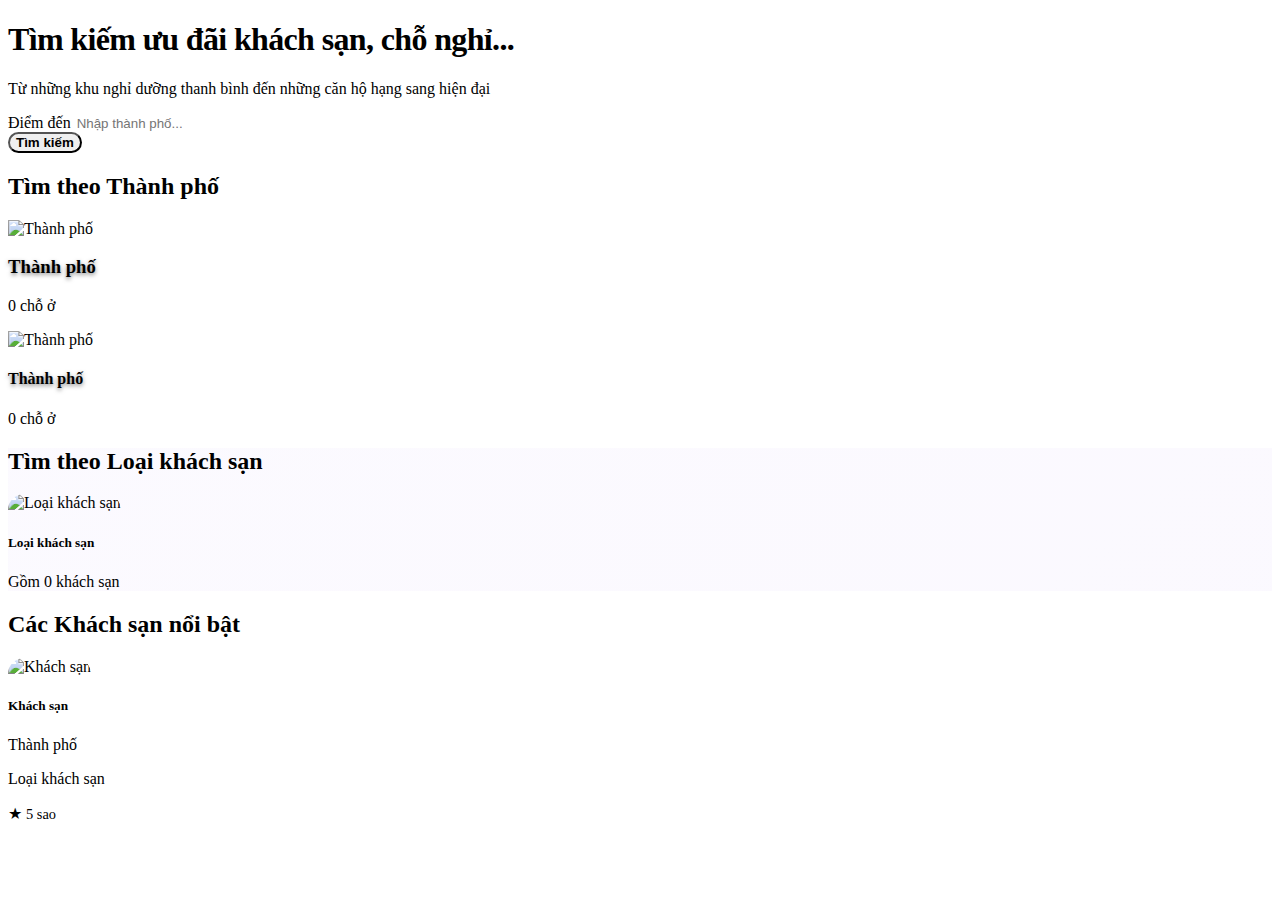
<file: src/main/resources/templates/index.html>
<!DOCTYPE html>
<html lang="vi" xmlns:th="http://www.thymeleaf.org" th:replace="~{layout/main :: layout(~{::title}, ~{::main})}">
<head>
    <title>Trang chủ - Quản Lý Khách Sạn</title>
</head>
<body>
    <main>
        <!-- Hero Section -->
        <section class="hero-section">
            <div class="container text-center">
                <h1 class="display-4 fw-bold mb-4" style="font-weight: 800; letter-spacing: -0.02em;">Tìm kiếm ưu đãi khách sạn, chỗ nghỉ...</h1>
                <p class="lead mb-4">Từ những khu nghỉ dưỡng thanh bình đến những căn hộ hạng sang hiện đại</p>
                
                <div class="search-box">
                    <form th:action="@{/tim-kiem}" method="post" class="row g-3 align-items-end">
                        <div class="col-md-8">
                            <label for="tenThanhPho" class="form-label fw-bold" style="color: var(--text-primary);">Điểm đến</label>
                            <input type="text" class="form-control form-control-lg" id="tenThanhPho" 
                                   name="tenThanhPho" placeholder="Nhập thành phố..." required
                                   style="border-radius: 12px; border: 2px solid var(--border-color); font-weight: 500;">
                        </div>
                        <div class="col-md-4">
                            <button type="submit" class="btn btn-primary btn-lg w-100" style="border-radius: 12px; font-weight: 600;">
                                <i class="fas fa-search me-2"></i>Tìm kiếm
                            </button>
                        </div>
                    </form>
                </div>
            </div>
        </section>
        
        <!-- Thành phố nổi bật -->
        <section class="py-5">
            <div class="container">
                <h2 class="text-center mb-5 gradient-text">Tìm theo Thành phố</h2>
                <div class="row">
                    <div class="col-md-6 mb-4" th:each="thanhPho, iterStat : ${danhSachThanhPho}" th:if="${iterStat.index < 2}">
                        <a th:href="@{/khach-san/thanh-pho/{id}(id=${thanhPho.id})}" class="text-decoration-none">
                            <div class="card card-hover border-0 overflow-hidden" style="border-radius: 16px;">
                                <div class="position-relative">
                                    <img th:src="@{${thanhPho.urlHinhAnh}}" class="card-img" alt="Thành phố" 
                                         style="height: 300px; object-fit: cover; transition: transform 0.3s ease;">
                                    <div class="position-absolute top-0 start-0 p-4 text-white">
                                        <h3 class="fw-bold" th:text="${thanhPho.ten}" style="text-shadow: 0 2px 4px rgba(0,0,0,0.5);">Thành phố</h3>
                                        <p class="mb-0">
                                            <span th:text="${thanhPho.soKhachSan * 135}">0</span> chỗ ở
                                        </p>
                                    </div>
                                </div>
                            </div>
                        </a>
                    </div>
                </div>
                
                <div class="row">
                    <div class="col-md-4 mb-4" th:each="thanhPho, iterStat : ${danhSachThanhPho}" th:if="${iterStat.index >= 2 and iterStat.index < 5}">
                        <a th:href="@{/khach-san/thanh-pho/{id}(id=${thanhPho.id})}" class="text-decoration-none">
                            <div class="card card-hover border-0 overflow-hidden" style="border-radius: 16px;">
                                <div class="position-relative">
                                    <img th:src="@{${thanhPho.urlHinhAnh}}" class="card-img" alt="Thành phố" 
                                         style="height: 250px; object-fit: cover; transition: transform 0.3s ease;">
                                    <div class="position-absolute top-0 start-0 p-3 text-white">
                                        <h4 class="fw-bold" th:text="${thanhPho.ten}" style="text-shadow: 0 2px 4px rgba(0,0,0,0.5);">Thành phố</h4>
                                        <p class="mb-0 small">
                                            <span th:text="${thanhPho.soKhachSan * 135}">0</span> chỗ ở
                                        </p>
                                    </div>
                                </div>
                            </div>
                        </a>
                    </div>
                </div>
            </div>
        </section>
        
        <!-- Loại khách sạn -->
        <section class="py-5" style="background: linear-gradient(135deg, rgba(139, 92, 246, 0.03), rgba(124, 58, 237, 0.03));">
            <div class="container">
                <h2 class="text-center mb-5 gradient-text">Tìm theo Loại khách sạn</h2>
                <div class="row">
                    <div class="col-md-3 mb-4" th:each="loaiKhachSan : ${danhSachLoaiKhachSan}">
                        <a th:href="@{/khach-san/loai/{id}(id=${loaiKhachSan.id})}" class="text-decoration-none">
                            <div class="card card-hover h-100 border-0" style="border-radius: 16px;">
                                <img th:src="@{${loaiKhachSan.urlHinhAnh}}" class="card-img-top" alt="Loại khách sạn" 
                                     style="height: 200px; object-fit: cover; border-radius: 16px 16px 0 0;">
                                <div class="card-body text-center">
                                    <h5 class="card-title text-primary fw-bold" th:text="${loaiKhachSan.ten}">Loại khách sạn</h5>
                                    <p class="card-text text-muted fw-medium">
                                        Gồm <span th:text="${loaiKhachSan.soKhachSan * 135}">0</span> khách sạn
                                    </p>
                                </div>
                            </div>
                        </a>
                    </div>
                </div>
            </div>
        </section>
        
        <!-- Khách sạn nổi bật -->
        <section class="py-5">
            <div class="container">
                <h2 class="text-center mb-5 gradient-text">Các Khách sạn nổi bật</h2>
                <div class="row">
                    <div class="col-md-3 mb-4" th:each="khachSan : ${danhSachKhachSan}">
                        <a th:href="@{/khach-san/{id}(id=${khachSan.id})}" class="text-decoration-none">
                            <div class="card card-hover h-100 border-0" style="border-radius: 16px;">
                                <img th:src="@{'/images/KhachSan/' + ${khachSan.id} + '.jpg'}" class="card-img-top" alt="Khách sạn" 
                                     style="height: 200px; object-fit: cover; border-radius: 16px 16px 0 0;">
                                <div class="card-body">
                                    <h5 class="card-title text-primary fw-bold" th:text="${khachSan.ten}">Khách sạn</h5>
                                    <p class="card-text text-muted mb-2 fw-medium" th:text="${khachSan.tenThanhPho}">Thành phố</p>
                                    <p class="card-text text-muted mb-2 fw-medium" th:text="${khachSan.tenLoaiKhachSan}">Loại khách sạn</p>
                                    <div class="d-flex align-items-center">
                                        <span class="rating-stars me-2">
                                            <span th:each="i : ${#numbers.sequence(1, khachSan.danhGia)}">★</span>
                                        </span>
                                        <span class="fw-bold text-primary" th:text="${khachSan.danhGia} + ' sao'" style="font-size: 0.9rem;">5 sao</span>
                                    </div>
                                </div>
                            </div>
                        </a>
                    </div>
                </div>
            </div>
        </section>
    </main>
</body>
</html>
</file>
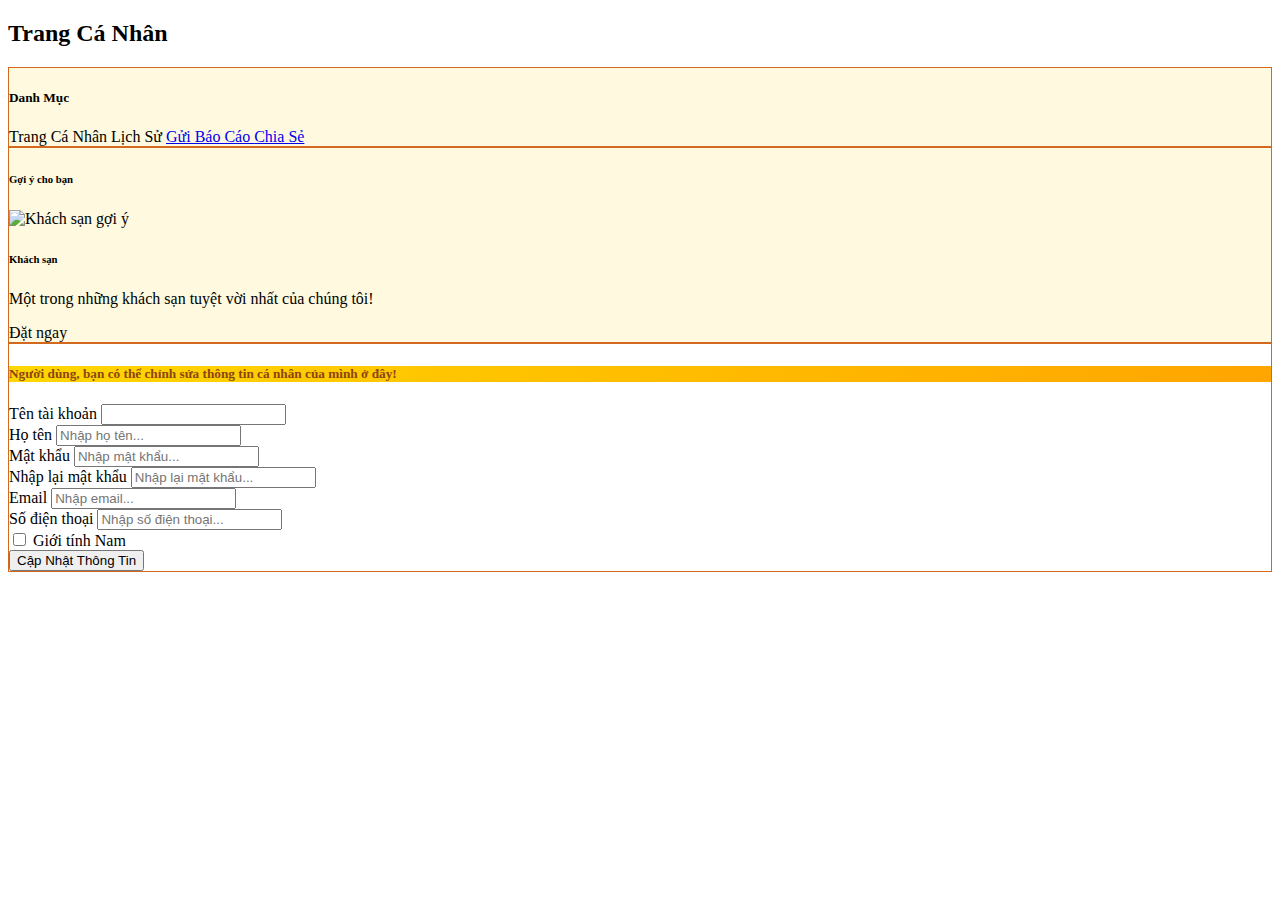
<file: src/main/resources/templates/ca-nhan.html>
<!DOCTYPE html>
<html lang="vi" xmlns:th="http://www.thymeleaf.org" th:replace="~{layout/main :: layout(~{::title}, ~{::main})}">
<head>
    <title>Trang cá nhân - Quản Lý Khách Sạn</title>
</head>
<body>
    <main>
        <div class="container py-4">
            <h2 class="text-center mb-4">Trang Cá Nhân</h2>
            
            <div class="row">
                <!-- Sidebar -->
                <div class="col-md-3">
                    <div class="card mb-4" style="background: rgba(255, 248, 220, 0.9); border: 1px solid #D2691E;">
                        <div class="card-header">
                            <h5 class="mb-0"><i class="fas fa-list me-2"></i>Danh Mục</h5>
                        </div>
                        <div class="list-group list-group-flush">
                            <a th:href="@{/ca-nhan}" class="list-group-item list-group-item-action">
                                <i class="fas fa-user me-2"></i>Trang Cá Nhân
                            </a>
                            <a th:href="@{/ca-nhan/lich-su}" class="list-group-item list-group-item-action">
                                <i class="fas fa-history me-2"></i>Lịch Sử
                            </a>
                            <a href="#" class="list-group-item list-group-item-action">
                                <i class="fas fa-paper-plane me-2"></i>Gửi Báo Cáo
                            </a>
                            <a href="#" class="list-group-item list-group-item-action">
                                <i class="fas fa-share-alt me-2"></i>Chia Sẻ
                            </a>
                        </div>
                    </div>
                    
                    <!-- Khách sạn gợi ý -->
                    <div class="card" th:if="${khachSanGoiY != null}" style="background: rgba(255, 248, 220, 0.9); border: 1px solid #D2691E;">
                        <div class="card-header">
                            <h6 class="mb-0 text-primary"><i class="fas fa-star me-2"></i>Gợi ý cho bạn</h6>
                        </div>
                        <div class="position-relative">
                            <img th:src="@{'/images/KhachSan/' + ${khachSanGoiY.id} + '.jpg'}" 
                                 class="card-img-top" alt="Khách sạn gợi ý" style="height: 200px; object-fit: cover;">
                            <div class="position-absolute bottom-0 start-0 p-3 text-white">
                                <h6 class="mb-0" th:text="${khachSanGoiY.ten}">Khách sạn</h6>
                            </div>
                        </div>
                        <div class="card-body text-center">
                            <p class="card-text">Một trong những khách sạn tuyệt vời nhất của chúng tôi!</p>
                            <a th:href="@{/khach-san/{id}(id=${khachSanGoiY.id})}" class="btn btn-primary">
                                <i class="fas fa-calendar-check me-2"></i>Đặt ngay
                            </a>
                        </div>
                    </div>
                </div>
                
                <!-- Nội dung chính -->
                <div class="col-md-9">
                    <div class="card" style="background: rgba(255, 255, 255, 0.95); border: 1px solid #D2691E;">
                        <div class="card-header" style="background: linear-gradient(135deg, #FFD700, #FFA500); color: #8B4513;">
                            <h5 class="mb-0">
                                <span th:text="${session.taiKhoan.hoTen}">Người dùng</span>, 
                                bạn có thể chỉnh sửa thông tin cá nhân của mình ở đây!
                            </h5>
                        </div>
                        <div class="card-body">
                            <form th:action="@{/ca-nhan/cap-nhat}" method="post" th:object="${taiKhoan}">
                                <div class="row">
                                    <div class="col-md-6 mb-3">
                                        <label for="tenTaiKhoan" class="form-label">Tên tài khoản</label>
                                        <input type="text" class="form-control" id="tenTaiKhoan" th:field="*{tenTaiKhoan}" readonly>
                                    </div>
                                    
                                    <div class="col-md-6 mb-3">
                                        <label for="hoTen" class="form-label">Họ tên</label>
                                        <input type="text" class="form-control" id="hoTen" th:field="*{hoTen}" 
                                               placeholder="Nhập họ tên...">
                                        <div class="text-danger" th:if="${#fields.hasErrors('hoTen')}" th:errors="*{hoTen}"></div>
                                    </div>
                                </div>
                                
                                <div class="row">
                                    <div class="col-md-6 mb-3">
                                        <label for="matKhau" class="form-label">Mật khẩu</label>
                                        <input type="password" class="form-control" id="matKhau" th:field="*{matKhau}" 
                                               placeholder="Nhập mật khẩu...">
                                        <div class="text-danger" th:if="${#fields.hasErrors('matKhau')}" th:errors="*{matKhau}"></div>
                                    </div>
                                    
                                    <div class="col-md-6 mb-3">
                                        <label for="nhapLaiMatKhau" class="form-label">Nhập lại mật khẩu</label>
                                        <input type="password" class="form-control" id="nhapLaiMatKhau" name="nhapLaiMatKhau" 
                                               placeholder="Nhập lại mật khẩu...">
                                    </div>
                                </div>
                                
                                <div class="row">
                                    <div class="col-md-6 mb-3">
                                        <label for="email" class="form-label">Email</label>
                                        <input type="email" class="form-control" id="email" th:field="*{email}" 
                                               placeholder="Nhập email...">
                                        <div class="text-danger" th:if="${#fields.hasErrors('email')}" th:errors="*{email}"></div>
                                    </div>
                                    
                                    <div class="col-md-6 mb-3">
                                        <label for="soDienThoai" class="form-label">Số điện thoại</label>
                                        <input type="tel" class="form-control" id="soDienThoai" th:field="*{soDienThoai}" 
                                               placeholder="Nhập số điện thoại...">
                                        <div class="text-danger" th:if="${#fields.hasErrors('soDienThoai')}" th:errors="*{soDienThoai}"></div>
                                    </div>
                                </div>
                                
                                <div class="mb-4">
                                    <div class="form-check">
                                        <input class="form-check-input" type="checkbox" id="gioiTinh" th:field="*{gioiTinh}">
                                        <label class="form-check-label" for="gioiTinh">
                                            Giới tính Nam
                                        </label>
                                    </div>
                                </div>
                                
                                <button type="submit" class="btn btn-primary">
                                    <i class="fas fa-save me-2"></i>Cập Nhật Thông Tin
                                </button>
                            </form>
                        </div>
                    </div>
                </div>
            </div>
        </div>
    </main>
</body>
</html>
</file>
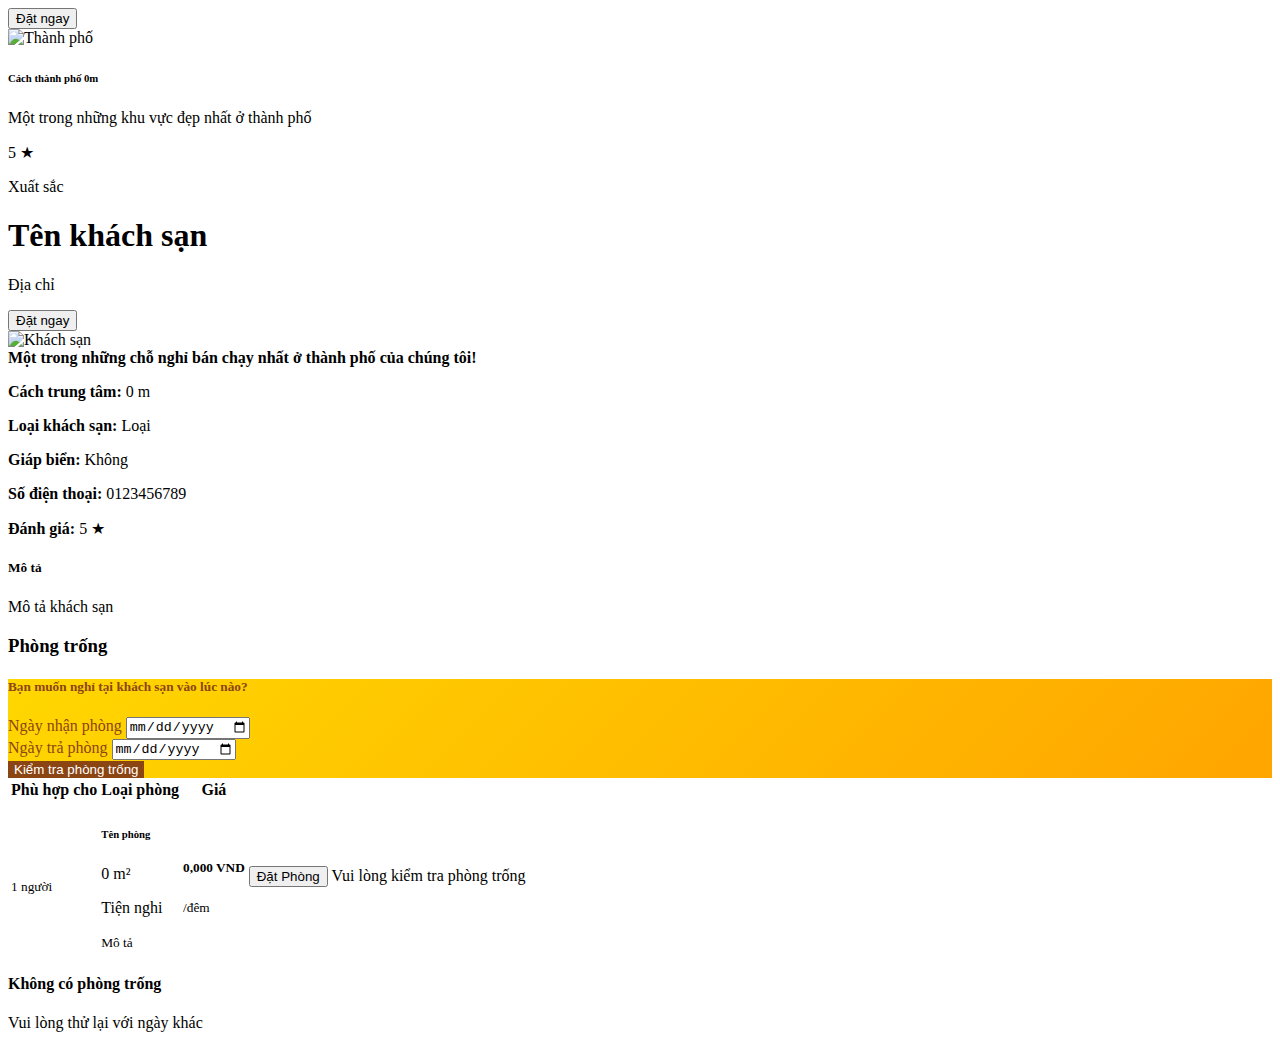
<file: src/main/resources/templates/chi-tiet-khach-san.html>
<!DOCTYPE html>
<html lang="vi" xmlns:th="http://www.thymeleaf.org" th:replace="~{layout/main :: layout(~{::title}, ~{::main})}">
<head>
    <title th:text="${khachSan.ten} + ' - Chi tiết Khách sạn'">Chi tiết Khách sạn</title>
</head>
<body>
    <main>
        <div class="container py-4">
            <div class="row">
                <!-- Sidebar -->
                <div class="col-md-3">
                    <div class="sticky-top" style="top: 20px;">
                        <!-- Đặt ngay -->
                        <div class="card mb-4 border-primary">
                            <div class="card-body text-center">
                                <button class="btn btn-primary btn-lg w-100" onclick="scrollToRooms()">
                                    <i class="fas fa-calendar-check me-2"></i>Đặt ngay
                                </button>
                            </div>
                        </div>
                        
                        <!-- Thông tin thành phố -->
                        <div class="card mb-4">
                            <div class="position-relative">
                                <img th:src="@{${khachSan.urlHinhAnhThanhPho}}" class="card-img-top" alt="Thành phố" style="height: 200px; object-fit: cover;">
                                <div class="position-absolute bottom-0 start-0 p-3 text-white">
                                    <h6 class="mb-0">Cách <span th:text="${khachSan.tenThanhPho}">thành phố</span> <span th:text="${khachSan.cachTrungTam}">0</span>m</h6>
                                </div>
                            </div>
                            <div class="card-body">
                                <p class="card-text">Một trong những khu vực đẹp nhất ở <span th:text="${khachSan.tenThanhPho}">thành phố</span></p>
                            </div>
                        </div>
                        
                        <!-- Đánh giá -->
                        <div class="card">
                            <div class="card-body text-center">
                                <div class="rating-stars fs-2" th:text="${khachSan.danhGia} + ' ★'">5 ★</div>
                                <p class="fw-bold text-primary mb-0" th:text="${khachSan.danhGia == 0 ? 'Bình thường' : 
                                       khachSan.danhGia == 1 ? 'Khá ổn' :
                                       khachSan.danhGia == 2 ? 'Chất lượng' :
                                       khachSan.danhGia == 3 ? 'Sang trọng' :
                                       khachSan.danhGia == 4 ? 'Tuyệt vời' : 'Xuất sắc'}">Xuất sắc</p>
                            </div>
                        </div>
                    </div>
                </div>
                
                <!-- Nội dung chính -->
                <div class="col-md-9">
                    <!-- Header khách sạn -->
                    <div class="d-flex justify-content-between align-items-start mb-4">
                        <div>
                            <h1 class="display-6 fw-bold" th:text="${khachSan.ten}">Tên khách sạn</h1>
                            <p class="text-primary mb-2">
                                <i class="fas fa-map-marker-alt me-2"></i>
                                <span th:text="${khachSan.diaChi}">Địa chỉ</span>
                            </p>
                        </div>
                        <button class="btn btn-primary" onclick="scrollToRooms()">
                            <i class="fas fa-calendar-check me-2"></i>Đặt ngay
                        </button>
                    </div>
                    
                    <!-- Hình ảnh khách sạn -->
                    <div class="card mb-4">
                        <img th:src="@{'/images/KhachSan/' + ${khachSan.id} + '.jpg'}" 
                             class="card-img-top" alt="Khách sạn" style="height: 400px; object-fit: cover;">
                    </div>
                    
                    <!-- Thông tin khách sạn -->
                    <div class="card mb-4">
                        <div class="card-body">
                            <div class="alert alert-warning" role="alert">
                                <i class="fas fa-star me-2"></i>
                                <strong>Một trong những chỗ nghỉ bán chạy nhất ở <span th:text="${khachSan.tenThanhPho}">thành phố</span> của chúng tôi!</strong>
                            </div>
                            
                            <div class="row">
                                <div class="col-md-6">
                                    <p><strong>Cách trung tâm:</strong> <span th:text="${khachSan.cachTrungTam}">0</span> m</p>
                                    <p><strong>Loại khách sạn:</strong> <span th:text="${khachSan.tenLoaiKhachSan}">Loại</span></p>
                                    <p><strong>Giáp biển:</strong> <span th:text="${khachSan.giapBien ? 'Có' : 'Không'}">Không</span></p>
                                </div>
                                <div class="col-md-6">
                                    <p><strong>Số điện thoại:</strong> <span th:text="${khachSan.soDienThoai}">0123456789</span></p>
                                    <p><strong>Đánh giá:</strong> 
                                        <span class="rating-stars" th:text="${khachSan.danhGia} + ' ★'">5 ★</span>
                                    </p>
                                </div>
                            </div>
                            
                            <div class="mt-3">
                                <h5>Mô tả</h5>
                                <p th:text="${khachSan.moTa}">Mô tả khách sạn</p>
                            </div>
                        </div>
                    </div>
                    
                    <!-- Phòng trống -->
                    <div id="phong-trong">
                        <h3 class="mb-4">Phòng trống</h3>
                        
                        <!-- Form kiểm tra phòng trống -->
                        <div class="card mb-4" style="background: linear-gradient(135deg, #FFD700, #FFA500); color: #8B4513;">
                            <div class="card-body">
                                <h5 class="mb-3">Bạn muốn nghỉ tại <strong th:text="${khachSan.ten}">khách sạn</strong> vào lúc nào?</h5>
                                <form th:action="@{/khach-san/{id}/phong-trong(id=${khachSan.id})}" method="get" class="row g-3">
                                    <div class="col-md-4">
                                        <label for="ngayDen" class="form-label fw-bold">Ngày nhận phòng</label>
                                        <input type="date" class="form-control" id="ngayDen" name="ngayDen" 
                                               th:value="${ngayDen}" th:min="${#temporals.format(#temporals.createNow(), 'yyyy-MM-dd')}" required>
                                    </div>
                                    <div class="col-md-4">
                                        <label for="ngayTra" class="form-label fw-bold">Ngày trả phòng</label>
                                        <input type="date" class="form-control" id="ngayTra" name="ngayTra" 
                                               th:value="${ngayTra}" th:min="${#temporals.format(#temporals.createNow(), 'yyyy-MM-dd')}" required>
                                    </div>
                                    <div class="col-md-4 d-flex align-items-end">
                                        <button type="submit" class="btn w-100" style="background: #8B4513; color: white; border: none;">
                                            <i class="fas fa-search me-2"></i>Kiểm tra phòng trống
                                        </button>
                                    </div>
                                </form>
                            </div>
                        </div>
                        
                        <!-- Danh sách phòng -->
                        <div class="card" th:if="${danhSachPhong != null and !danhSachPhong.empty}">
                            <div class="card-body">
                                <div class="table-responsive">
                                    <table class="table table-hover">
                                        <thead class="table-primary">
                                            <tr>
                                                <th>Phù hợp cho</th>
                                                <th>Loại phòng</th>
                                                <th>Giá</th>
                                                <th></th>
                                            </tr>
                                        </thead>
                                        <tbody>
                                            <tr th:each="phong : ${danhSachPhong}">
                                                <td class="text-center">
                                                    <i class="fas fa-bed fa-2x text-primary"></i>
                                                    <br>
                                                    <small th:text="${phong.loaiGiuong + 1} + ' người'">1 người</small>
                                                </td>
                                                <td>
                                                    <h6 class="text-primary fw-bold" th:text="${phong.ten}">Tên phòng</h6>
                                                    <p class="mb-1"><span th:text="${phong.dienTich}">0</span> m²</p>
                                                    <p class="mb-1 text-muted" th:text="${phong.tienNghi}">Tiện nghi</p>
                                                    <small class="text-muted" th:text="${phong.moTa}">Mô tả</small>
                                                </td>
                                                <td class="text-center">
                                                    <h5 class="text-success fw-bold">
                                                        <span th:text="${#numbers.formatInteger(phong.giaThue, 0, 'COMMA')}">0</span>,000 VND
                                                    </h5>
                                                    <small class="text-muted">/đêm</small>
                                                </td>
                                                <td class="text-center">
                                                    <button class="btn btn-primary" 
                                                            th:if="${daKiemTraPhongTrong}"
                                                            onclick="bookRoom(this)"
                                                            th:data-phong-id="${phong.id}">
                                                        <i class="fas fa-calendar-plus me-1"></i>Đặt Phòng
                                                    </button>
                                                    <span class="text-muted" th:unless="${daKiemTraPhongTrong}">
                                                        Vui lòng kiểm tra phòng trống
                                                    </span>
                                                </td>
                                            </tr>
                                        </tbody>
                                    </table>
                                </div>
                            </div>
                        </div>
                        
                        <div class="text-center py-5" th:if="${danhSachPhong == null or danhSachPhong.empty}">
                            <i class="fas fa-bed fa-3x text-muted mb-3"></i>
                            <h4 class="text-muted">Không có phòng trống</h4>
                            <p class="text-muted">Vui lòng thử lại với ngày khác</p>
                        </div>
                    </div>
                </div>
            </div>
        </div>
    </main>
    
    <script>
        function scrollToRooms() {
            document.getElementById('phong-trong').scrollIntoView({ behavior: 'smooth' });
        }
        
        function bookRoom(button) {
            const phongId = button.getAttribute('data-phong-id');
            const ngayDen = document.getElementById('ngayDen').value;
            const ngayTra = document.getElementById('ngayTra').value;
            
            if (!ngayDen || !ngayTra) {
                alert('Vui lòng chọn ngày nhận và trả phòng!');
                return;
            }
            
            if (confirm('Bạn có chắc chắn muốn đặt phòng này không?')) {
                window.location.href = `/dat-phong/${phongId}?ngayDen=${ngayDen}&ngayTra=${ngayTra}`;
            }
        }
    </script>
</body>
</html>
</file>
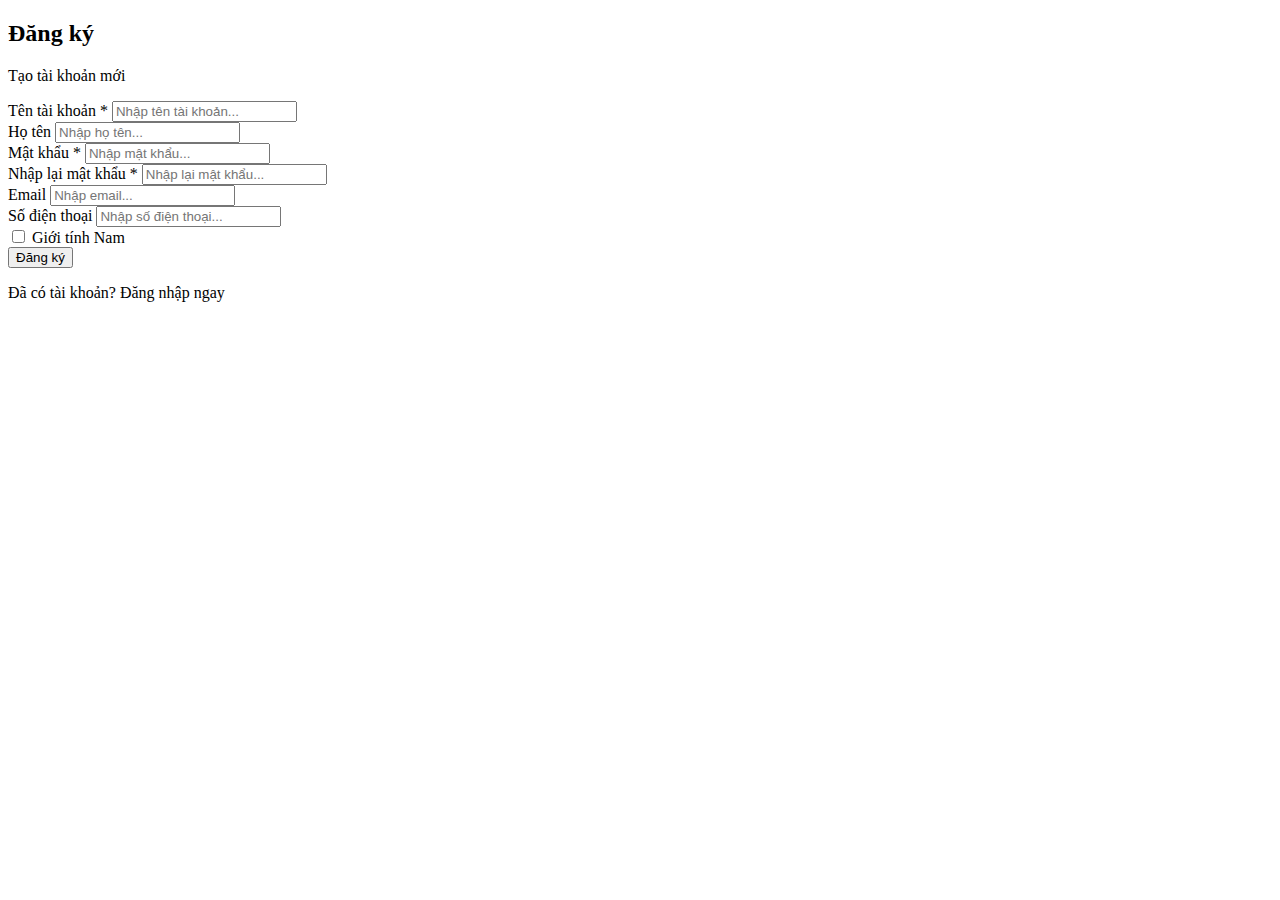
<file: src/main/resources/templates/dang-ky.html>
<!DOCTYPE html>
<html lang="vi" xmlns:th="http://www.thymeleaf.org" th:replace="~{layout/main :: layout(~{::title}, ~{::main})}">
<head>
    <title>Đăng ký - Quản Lý Khách Sạn</title>
</head>
<body>
    <main>
        <div class="container py-5">
            <div class="row justify-content-center">
                <div class="col-md-8 col-lg-6">
                    <div class="card shadow">
                        <div class="card-body p-5">
                            <div class="text-center mb-4">
                                <h2 class="fw-bold text-primary">Đăng ký</h2>
                                <p class="text-muted">Tạo tài khoản mới</p>
                            </div>
                            
                            <form th:action="@{/dang-ky}" method="post" th:object="${taiKhoan}">
                                <div class="row">
                                    <div class="col-md-6 mb-3">
                                        <label for="tenTaiKhoan" class="form-label">Tên tài khoản *</label>
                                        <input type="text" class="form-control" id="tenTaiKhoan" th:field="*{tenTaiKhoan}" 
                                               placeholder="Nhập tên tài khoản..." required>
                                        <div class="text-danger" th:if="${#fields.hasErrors('tenTaiKhoan')}" th:errors="*{tenTaiKhoan}"></div>
                                    </div>
                                    
                                    <div class="col-md-6 mb-3">
                                        <label for="hoTen" class="form-label">Họ tên</label>
                                        <input type="text" class="form-control" id="hoTen" th:field="*{hoTen}" 
                                               placeholder="Nhập họ tên...">
                                        <div class="text-danger" th:if="${#fields.hasErrors('hoTen')}" th:errors="*{hoTen}"></div>
                                    </div>
                                </div>
                                
                                <div class="row">
                                    <div class="col-md-6 mb-3">
                                        <label for="matKhau" class="form-label">Mật khẩu *</label>
                                        <input type="password" class="form-control" id="matKhau" th:field="*{matKhau}" 
                                               placeholder="Nhập mật khẩu..." required>
                                        <div class="text-danger" th:if="${#fields.hasErrors('matKhau')}" th:errors="*{matKhau}"></div>
                                    </div>
                                    
                                    <div class="col-md-6 mb-3">
                                        <label for="nhapLaiMatKhau" class="form-label">Nhập lại mật khẩu *</label>
                                        <input type="password" class="form-control" id="nhapLaiMatKhau" name="nhapLaiMatKhau" 
                                               placeholder="Nhập lại mật khẩu..." required>
                                    </div>
                                </div>
                                
                                <div class="row">
                                    <div class="col-md-6 mb-3">
                                        <label for="email" class="form-label">Email</label>
                                        <input type="email" class="form-control" id="email" th:field="*{email}" 
                                               placeholder="Nhập email...">
                                        <div class="text-danger" th:if="${#fields.hasErrors('email')}" th:errors="*{email}"></div>
                                    </div>
                                    
                                    <div class="col-md-6 mb-3">
                                        <label for="soDienThoai" class="form-label">Số điện thoại</label>
                                        <input type="tel" class="form-control" id="soDienThoai" th:field="*{soDienThoai}" 
                                               placeholder="Nhập số điện thoại...">
                                        <div class="text-danger" th:if="${#fields.hasErrors('soDienThoai')}" th:errors="*{soDienThoai}"></div>
                                    </div>
                                </div>
                                
                                <div class="mb-4">
                                    <div class="form-check">
                                        <input class="form-check-input" type="checkbox" id="gioiTinh" th:field="*{gioiTinh}">
                                        <label class="form-check-label" for="gioiTinh">
                                            Giới tính Nam
                                        </label>
                                    </div>
                                </div>
                                
                                <button type="submit" class="btn btn-primary w-100 mb-3">
                                    <i class="fas fa-user-plus me-2"></i>Đăng ký
                                </button>
                            </form>
                            
                            <div class="text-center">
                                <p class="mb-0">Đã có tài khoản? 
                                    <a th:href="@{/dang-nhap}" class="text-primary text-decoration-none fw-bold">Đăng nhập ngay</a>
                                </p>
                            </div>
                        </div>
                    </div>
                </div>
            </div>
        </div>
    </main>
</body>
</html>
</file>
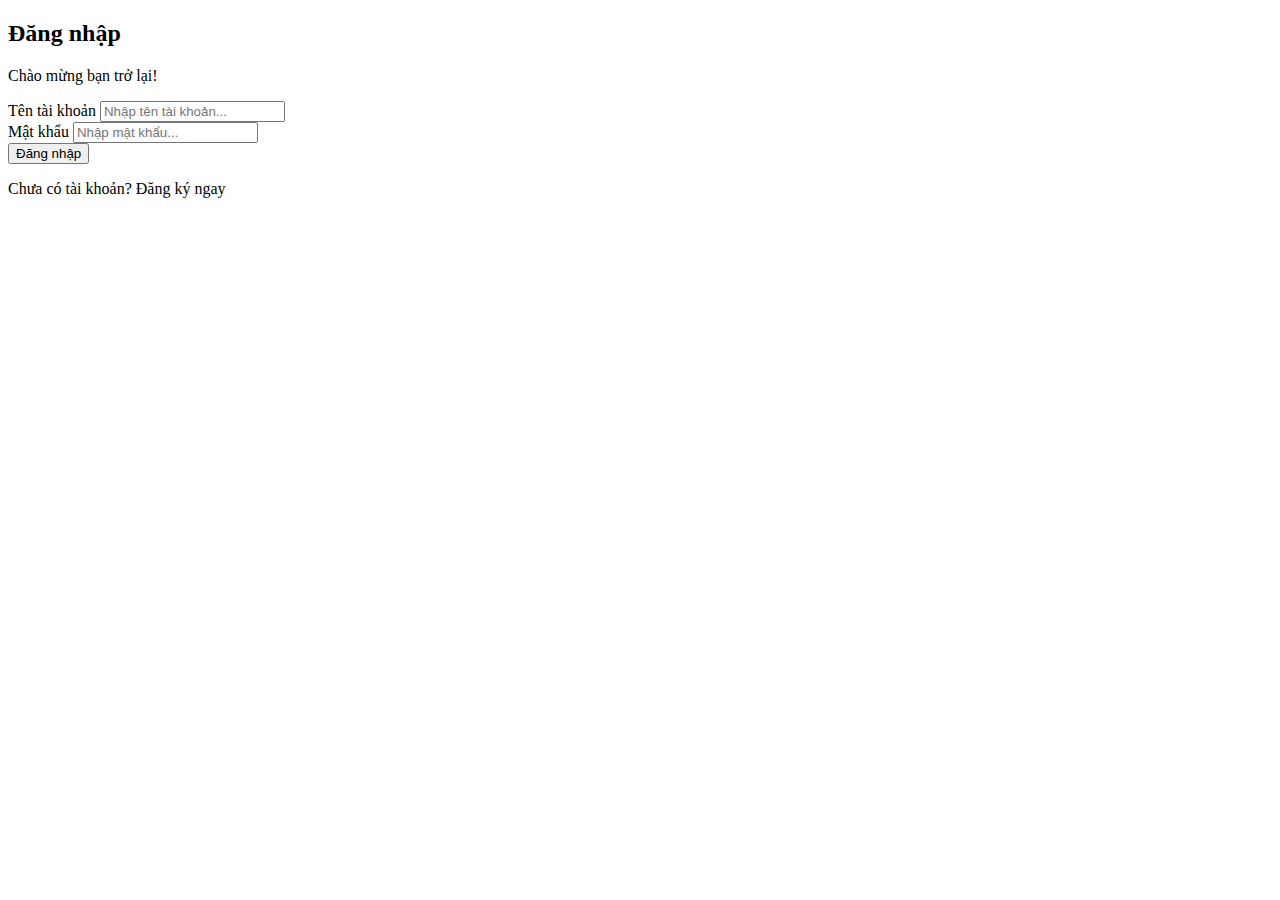
<file: src/main/resources/templates/dang-nhap.html>
<!DOCTYPE html>
<html lang="vi" xmlns:th="http://www.thymeleaf.org" th:replace="~{layout/main :: layout(~{::title}, ~{::main})}">
<head>
    <title>Đăng nhập - Quản Lý Khách Sạn</title>
</head>
<body>
    <main>
        <div class="container py-5">
            <div class="row justify-content-center">
                <div class="col-md-6 col-lg-4">
                    <div class="card shadow">
                        <div class="card-body p-5">
                            <div class="text-center mb-4">
                                <h2 class="fw-bold text-primary">Đăng nhập</h2>
                                <p class="text-muted">Chào mừng bạn trở lại!</p>
                            </div>
                            
                            <form th:action="@{/dang-nhap}" method="post">
                                <div class="mb-3">
                                    <label for="tenTaiKhoan" class="form-label">Tên tài khoản</label>
                                    <input type="text" class="form-control" id="tenTaiKhoan" name="tenTaiKhoan" 
                                           placeholder="Nhập tên tài khoản..." required>
                                </div>
                                
                                <div class="mb-4">
                                    <label for="matKhau" class="form-label">Mật khẩu</label>
                                    <input type="password" class="form-control" id="matKhau" name="matKhau" 
                                           placeholder="Nhập mật khẩu..." required>
                                </div>
                                
                                <button type="submit" class="btn btn-primary w-100 mb-3">
                                    <i class="fas fa-sign-in-alt me-2"></i>Đăng nhập
                                </button>
                            </form>
                            
                            <div class="text-center">
                                <p class="mb-0">Chưa có tài khoản? 
                                    <a th:href="@{/dang-ky}" class="text-primary text-decoration-none fw-bold">Đăng ký ngay</a>
                                </p>
                            </div>
                        </div>
                    </div>
                </div>
            </div>
        </div>
    </main>
</body>
</html>
</file>
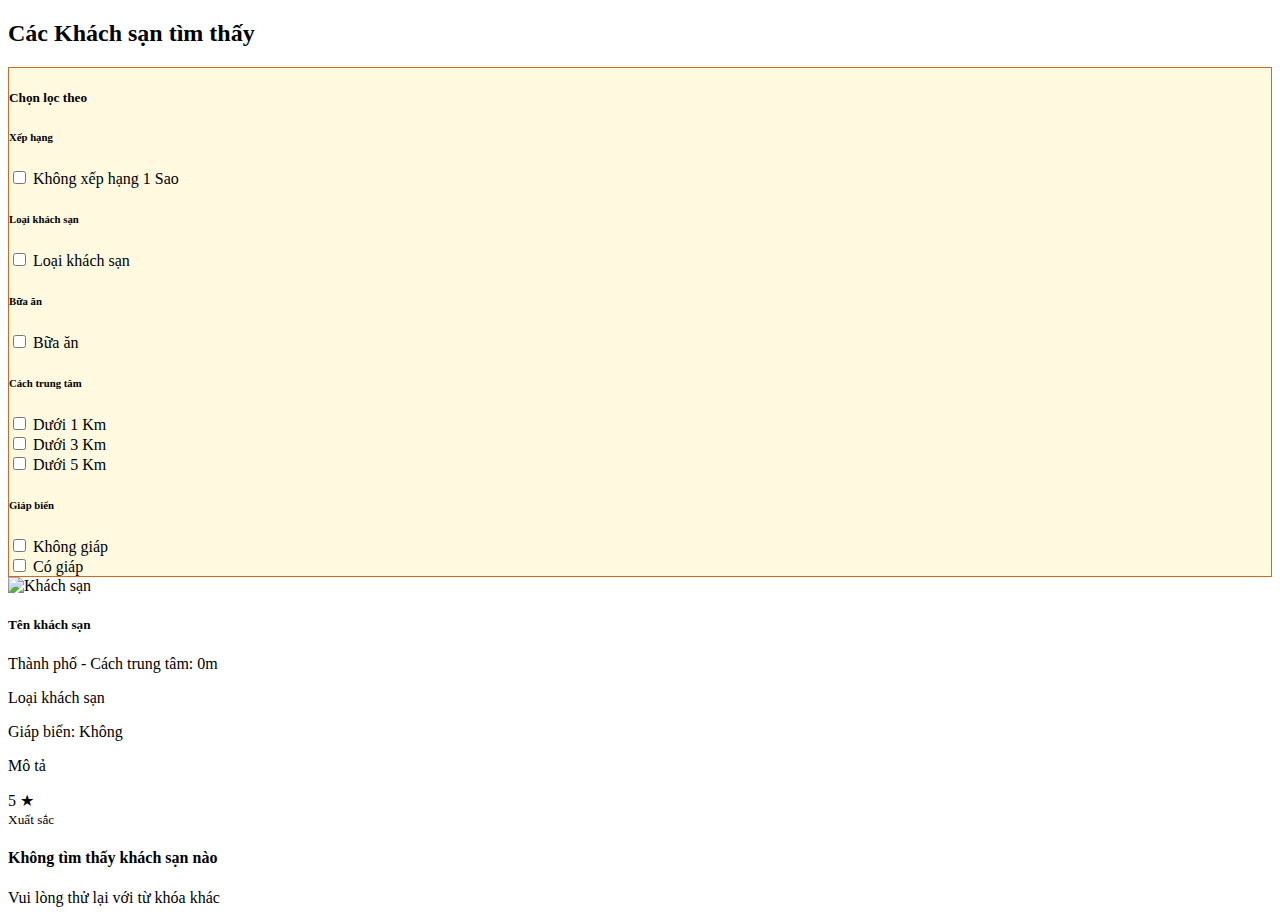
<file: src/main/resources/templates/danh-sach-khach-san.html>
<!DOCTYPE html>
<html lang="vi" xmlns:th="http://www.thymeleaf.org" th:replace="~{layout/main :: layout(~{::title}, ~{::main})}">
<head>
    <title>Danh sách Khách sạn - Quản Lý Khách Sạn</title>
</head>
<body>
    <main>
        <div class="container py-4">
            <h2 class="text-center mb-4">Các Khách sạn tìm thấy</h2>
            
            <div class="row">
                <!-- Bộ lọc -->
                <div class="col-md-3">
                    <div class="card" style="background: rgba(255, 248, 220, 0.9); border: 1px solid #D2691E;">
                        <div class="card-header">
                            <h5 class="mb-0"><i class="fas fa-filter me-2"></i>Chọn lọc theo</h5>
                        </div>
                        <div class="card-body">
                            <form id="filterForm">
                                <!-- Xếp hạng -->
                                <div class="mb-4">
                                    <h6 class="fw-bold">Xếp hạng</h6>
                                    <div class="form-check" th:each="i : ${#numbers.sequence(0, 5)}">
                                        <input class="form-check-input filter-checkbox" type="checkbox" 
                                               th:id="'rating-' + ${i}" th:value="${i}" name="danhGia">
                                        <label class="form-check-label" th:for="'rating-' + ${i}">
                                            <span th:if="${i == 0}">Không xếp hạng</span>
                                            <span th:if="${i > 0}" th:text="${i} + ' Sao'">1 Sao</span>
                                        </label>
                                    </div>
                                </div>
                                
                                <!-- Loại khách sạn -->
                                <div class="mb-4" th:if="${danhSachLoaiKhachSan != null}">
                                    <h6 class="fw-bold">Loại khách sạn</h6>
                                    <div class="form-check" th:each="loai : ${danhSachLoaiKhachSan}">
                                        <input class="form-check-input filter-checkbox" type="checkbox" 
                                               th:id="'type-' + ${loai.id}" th:value="${loai.ten}" name="loaiKhachSan">
                                        <label class="form-check-label" th:for="'type-' + ${loai.id}" th:text="${loai.ten}">
                                            Loại khách sạn
                                        </label>
                                    </div>
                                </div>
                                
                                <!-- Bữa ăn -->
                                <div class="mb-4" th:if="${danhSachBuaAn != null}">
                                    <h6 class="fw-bold">Bữa ăn</h6>
                                    <div class="form-check" th:each="buaAn : ${danhSachBuaAn}">
                                        <input class="form-check-input filter-checkbox" type="checkbox" 
                                               th:id="'meal-' + ${buaAn.id}" th:value="${buaAn.id}" name="buaAn">
                                        <label class="form-check-label" th:for="'meal-' + ${buaAn.id}" th:text="${buaAn.ten}">
                                            Bữa ăn
                                        </label>
                                    </div>
                                </div>
                                
                                <!-- Cách trung tâm -->
                                <div class="mb-4">
                                    <h6 class="fw-bold">Cách trung tâm</h6>
                                    <div class="form-check">
                                        <input class="form-check-input filter-checkbox" type="checkbox" id="distance-0" value="0" name="cachTrungTam">
                                        <label class="form-check-label" for="distance-0">Dưới 1 Km</label>
                                    </div>
                                    <div class="form-check">
                                        <input class="form-check-input filter-checkbox" type="checkbox" id="distance-1" value="1" name="cachTrungTam">
                                        <label class="form-check-label" for="distance-1">Dưới 3 Km</label>
                                    </div>
                                    <div class="form-check">
                                        <input class="form-check-input filter-checkbox" type="checkbox" id="distance-2" value="2" name="cachTrungTam">
                                        <label class="form-check-label" for="distance-2">Dưới 5 Km</label>
                                    </div>
                                </div>
                                
                                <!-- Giáp biển -->
                                <div class="mb-4">
                                    <h6 class="fw-bold">Giáp biển</h6>
                                    <div class="form-check">
                                        <input class="form-check-input filter-checkbox" type="checkbox" id="beach-false" value="false" name="giapBien">
                                        <label class="form-check-label" for="beach-false">Không giáp</label>
                                    </div>
                                    <div class="form-check">
                                        <input class="form-check-input filter-checkbox" type="checkbox" id="beach-true" value="true" name="giapBien">
                                        <label class="form-check-label" for="beach-true">Có giáp</label>
                                    </div>
                                </div>
                            </form>
                        </div>
                    </div>
                </div>
                
                <!-- Danh sách khách sạn -->
                <div class="col-md-9">
                    <div id="hotelList">
                        <div class="row" th:if="${danhSachKhachSan != null and !danhSachKhachSan.empty}">
                            <div class="col-12 mb-4" th:each="khachSan : ${danhSachKhachSan}">
                                <a th:href="@{/khach-san/{id}(id=${khachSan.id})}" class="text-decoration-none">
                                    <div class="card card-hover">
                                        <div class="row g-0">
                                            <div class="col-md-4">
                                                <img th:src="@{'/images/KhachSan/' + ${khachSan.id} + '.jpg'}" 
                                                     class="img-fluid rounded-start h-100" alt="Khách sạn" style="object-fit: cover;">
                                            </div>
                                            <div class="col-md-8">
                                                <div class="card-body">
                                                    <div class="d-flex justify-content-between align-items-start">
                                                        <div>
                                                            <h5 class="card-title text-primary" th:text="${khachSan.ten}">Tên khách sạn</h5>
                                                            <p class="text-muted mb-2">
                                                                <i class="fas fa-map-marker-alt me-1"></i>
                                                                <span class="fw-bold text-success" th:text="${khachSan.tenThanhPho}">Thành phố</span>
                                                                - Cách trung tâm: <span th:text="${khachSan.cachTrungTam}">0</span>m
                                                            </p>
                                                            <p class="text-muted mb-2" th:text="${khachSan.tenLoaiKhachSan}">Loại khách sạn</p>
                                                            <p class="mb-2">
                                                                Giáp biển: <span th:text="${khachSan.giapBien ? 'Có' : 'Không'}">Không</span>
                                                            </p>
                                                            <p class="card-text text-muted" th:text="${khachSan.moTa}">Mô tả</p>
                                                        </div>
                                                        <div class="text-end">
                                                            <div class="rating-stars fs-4" th:text="${khachSan.danhGia} + ' ★'">5 ★</div>
                                                            <small class="text-muted" th:text="${khachSan.danhGia == 0 ? 'Bình thường' : 
                                                                   khachSan.danhGia == 1 ? 'Khá ổn' :
                                                                   khachSan.danhGia == 2 ? 'Chất lượng' :
                                                                   khachSan.danhGia == 3 ? 'Sang trọng' :
                                                                   khachSan.danhGia == 4 ? 'Tuyệt vời' : 'Xuất sắc'}">Xuất sắc</small>
                                                        </div>
                                                    </div>
                                                </div>
                                            </div>
                                        </div>
                                    </div>
                                </a>
                            </div>
                        </div>
                        
                        <div class="text-center py-5" th:if="${danhSachKhachSan == null or danhSachKhachSan.empty}">
                            <i class="fas fa-search fa-3x text-muted mb-3"></i>
                            <h4 class="text-muted">Không tìm thấy khách sạn nào</h4>
                            <p class="text-muted">Vui lòng thử lại với từ khóa khác</p>
                        </div>
                    </div>
                </div>
            </div>
        </div>
    </main>
    
    <script>
        // Filter functionality
        document.addEventListener('DOMContentLoaded', function() {
            const filterCheckboxes = document.querySelectorAll('.filter-checkbox');
            filterCheckboxes.forEach(checkbox => {
                checkbox.addEventListener('change', function() {
                    // Implement AJAX filtering here if needed
                    console.log('Filter changed:', this.name, this.value, this.checked);
                });
            });
        });
    </script>
</body>
</html>
</file>
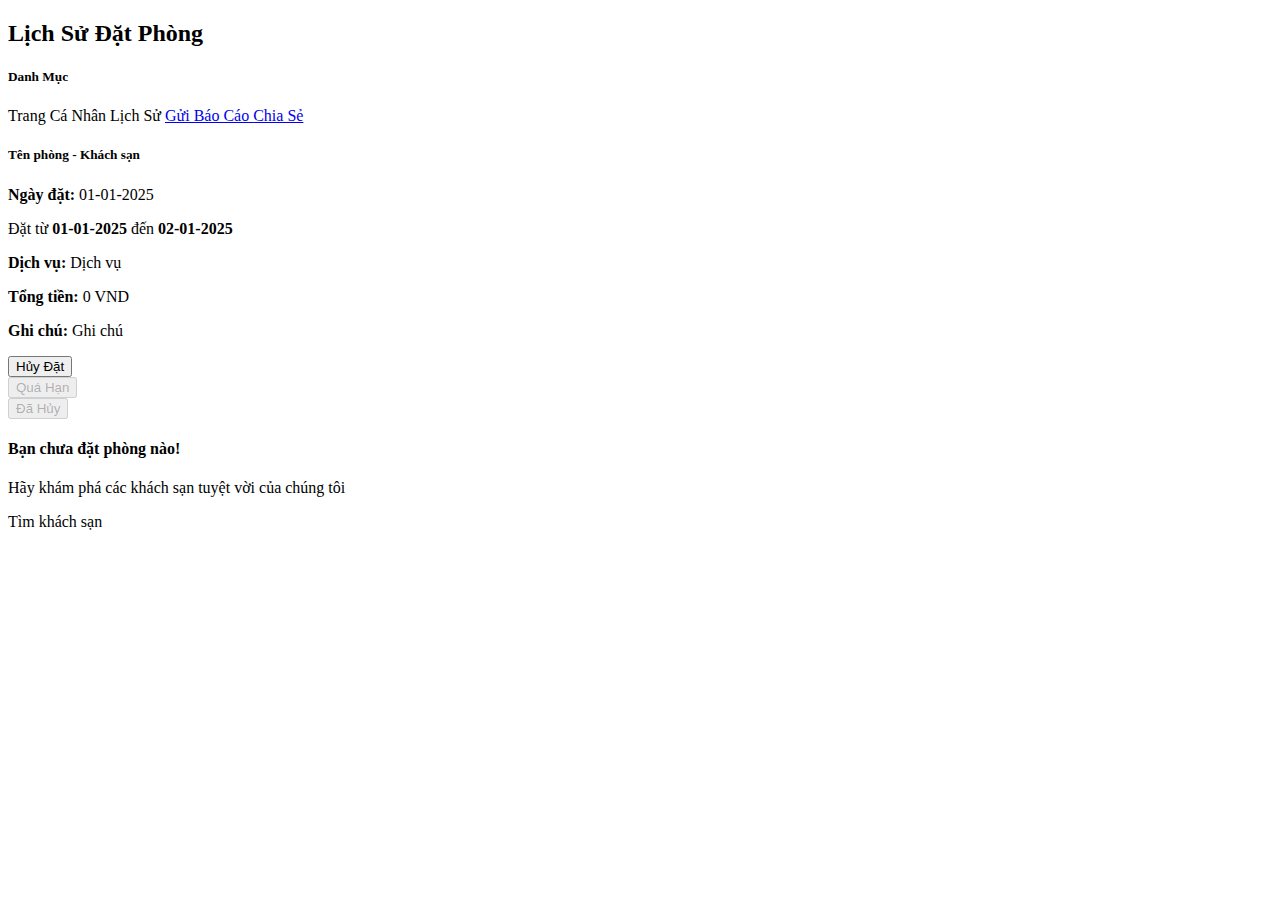
<file: src/main/resources/templates/lich-su.html>
<!DOCTYPE html>
<html lang="vi" xmlns:th="http://www.thymeleaf.org" th:replace="~{layout/main :: layout(~{::title}, ~{::main})}">
<head>
    <title>Lịch sử đặt phòng - Quản Lý Khách Sạn</title>
</head>
<body>
    <main>
        <div class="container py-4">
            <h2 class="text-center mb-4">Lịch Sử Đặt Phòng</h2>
            
            <div class="row">
                <!-- Sidebar -->
                <div class="col-md-3">
                    <div class="card">
                        <div class="card-header">
                            <h5 class="mb-0"><i class="fas fa-list me-2"></i>Danh Mục</h5>
                        </div>
                        <div class="list-group list-group-flush">
                            <a th:href="@{/ca-nhan}" class="list-group-item list-group-item-action">
                                <i class="fas fa-user me-2"></i>Trang Cá Nhân
                            </a>
                            <a th:href="@{/ca-nhan/lich-su}" class="list-group-item list-group-item-action active">
                                <i class="fas fa-history me-2"></i>Lịch Sử
                            </a>
                            <a href="#" class="list-group-item list-group-item-action">
                                <i class="fas fa-paper-plane me-2"></i>Gửi Báo Cáo
                            </a>
                            <a href="#" class="list-group-item list-group-item-action">
                                <i class="fas fa-share-alt me-2"></i>Chia Sẻ
                            </a>
                        </div>
                    </div>
                </div>
                
                <!-- Danh sách lịch sử -->
                <div class="col-md-9">
                    <div th:if="${lichSuDatPhong != null and !lichSuDatPhong.empty}">
                        <div class="card mb-4" th:each="datPhong : ${lichSuDatPhong}">
                            <div class="card-body">
                                <div class="row">
                                    <div class="col-md-9">
                                        <h5 class="card-title">
                                            <span class="text-success" th:text="${datPhong.tenPhong}">Tên phòng</span> - 
                                            <a th:href="@{/khach-san/{id}(id=${datPhong.phong.khachSan.id})}" 
                                               class="text-primary text-decoration-none" th:text="${datPhong.phong.khachSan.ten}">Khách sạn</a>
                                        </h5>
                                        
                                        <p class="mb-2">
                                            <strong>Ngày đặt:</strong> 
                                            <span th:text="${#temporals.format(datPhong.ngayDat, 'dd-MM-yyyy')}">01-01-2025</span>
                                        </p>
                                        
                                        <p class="mb-2">
                                            Đặt từ <strong class="text-primary" th:text="${#temporals.format(datPhong.ngayDen, 'dd-MM-yyyy')}">01-01-2025</strong> 
                                            đến <strong class="text-warning" th:text="${#temporals.format(datPhong.ngayTra, 'dd-MM-yyyy')}">02-01-2025</strong>
                                        </p>
                                        
                                        <p class="mb-2" th:if="${datPhong.dichVu != null and !datPhong.dichVu.empty}">
                                            <strong>Dịch vụ:</strong> <span th:text="${datPhong.dichVu}">Dịch vụ</span>
                                        </p>
                                        
                                        <p class="mb-2">
                                            <strong>Tổng tiền:</strong> 
                                            <span class="text-danger fw-bold" th:text="${#numbers.formatInteger(datPhong.thanhTien * 1000, 0, 'COMMA')} + ' VND'">0 VND</span>
                                        </p>
                                        
                                        <p class="mb-0" th:if="${datPhong.ghiChu != null and !datPhong.ghiChu.empty}">
                                            <strong>Ghi chú:</strong> <span th:text="${datPhong.ghiChu}">Ghi chú</span>
                                        </p>
                                    </div>
                                    
                                    <div class="col-md-3 text-end">
                                        <!-- Có thể hủy -->
                                        <div th:if="${!datPhong.daHuy and datPhong.ngayDen.isAfter(#temporals.createToday())}">
                                            <form th:action="@{/ca-nhan/huy-dat-phong/{id}(id=${datPhong.id})}" method="post" 
                                                  onsubmit="return confirm('Bạn có chắc chắn muốn hủy đặt phòng này không?')">
                                                <button type="submit" class="btn btn-outline-danger">
                                                    <i class="fas fa-times me-1"></i>Hủy Đặt
                                                </button>
                                            </form>
                                        </div>
                                        
                                        <!-- Quá hạn -->
                                        <div th:if="${!datPhong.daHuy and datPhong.ngayDen.isBefore(#temporals.createToday())}">
                                            <button class="btn btn-danger" disabled>
                                                <i class="fas fa-clock me-1"></i>Quá Hạn
                                            </button>
                                        </div>
                                        
                                        <!-- Đã hủy -->
                                        <div th:if="${datPhong.daHuy}">
                                            <button class="btn btn-success" disabled>
                                                <i class="fas fa-check me-1"></i>Đã Hủy
                                            </button>
                                        </div>
                                    </div>
                                </div>
                            </div>
                        </div>
                    </div>
                    
                    <div class="text-center py-5" th:if="${lichSuDatPhong == null or lichSuDatPhong.empty}">
                        <i class="fas fa-calendar-times fa-3x text-muted mb-3"></i>
                        <h4 class="text-muted">Bạn chưa đặt phòng nào!</h4>
                        <p class="text-muted">Hãy khám phá các khách sạn tuyệt vời của chúng tôi</p>
                        <a th:href="@{/khach-san}" class="btn btn-primary">
                            <i class="fas fa-search me-2"></i>Tìm khách sạn
                        </a>
                    </div>
                </div>
            </div>
        </div>
    </main>
</body>
</html>
</file>
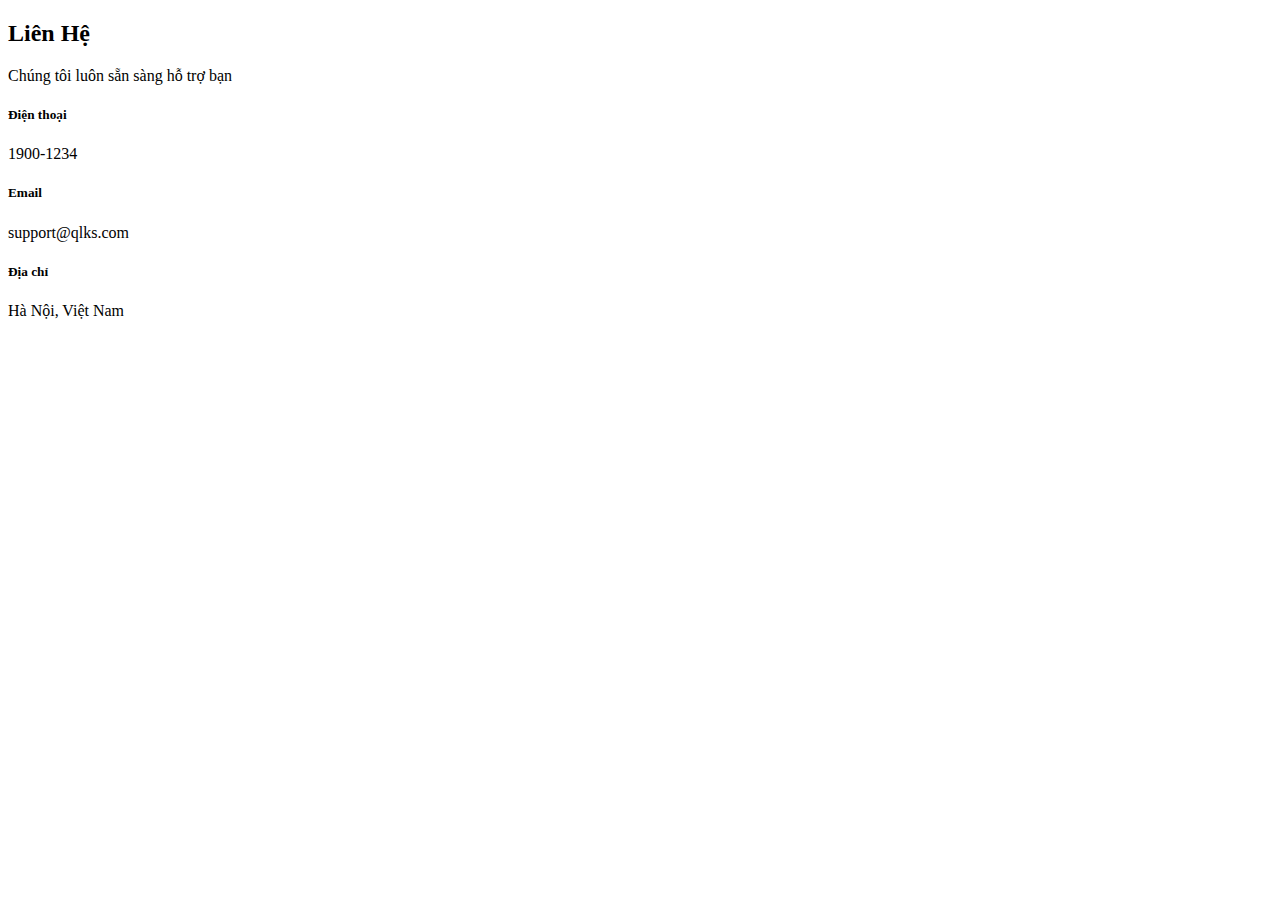
<file: src/main/resources/templates/lien-he.html>
<!DOCTYPE html>
<html lang="vi" xmlns:th="http://www.thymeleaf.org" th:replace="~{layout/main :: layout(~{::title}, ~{::main})}">
<head>
    <title>Liên hệ - Quản Lý Khách Sạn</title>
</head>
<body>
    <main>
        <div class="container py-5">
            <div class="text-center">
                <h2 class="mb-4">Liên Hệ</h2>
                <p class="lead text-muted">Chúng tôi luôn sẵn sàng hỗ trợ bạn</p>
                
                <div class="row mt-5">
                    <div class="col-md-4 mb-4">
                        <div class="card h-100 text-center">
                            <div class="card-body">
                                <i class="fas fa-phone fa-3x text-primary mb-3"></i>
                                <h5>Điện thoại</h5>
                                <p class="text-muted">1900-1234</p>
                            </div>
                        </div>
                    </div>
                    
                    <div class="col-md-4 mb-4">
                        <div class="card h-100 text-center">
                            <div class="card-body">
                                <i class="fas fa-envelope fa-3x text-primary mb-3"></i>
                                <h5>Email</h5>
                                <p class="text-muted">support@qlks.com</p>
                            </div>
                        </div>
                    </div>
                    
                    <div class="col-md-4 mb-4">
                        <div class="card h-100 text-center">
                            <div class="card-body">
                                <i class="fas fa-map-marker-alt fa-3x text-primary mb-3"></i>
                                <h5>Địa chỉ</h5>
                                <p class="text-muted">Hà Nội, Việt Nam</p>
                            </div>
                        </div>
                    </div>
                </div>
            </div>
        </div>
    </main>
</body>
</html>
</file>
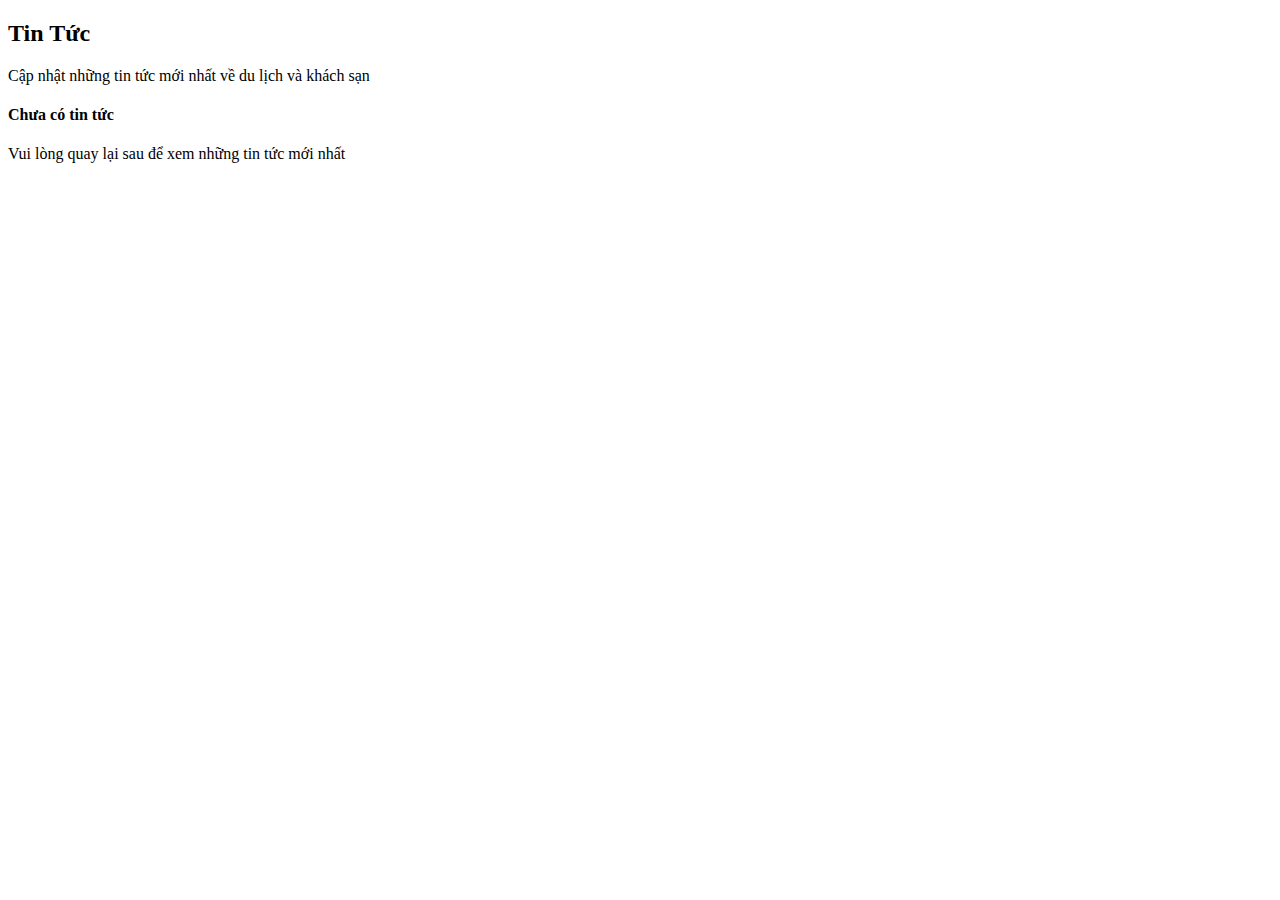
<file: src/main/resources/templates/tin-tuc.html>
<!DOCTYPE html>
<html lang="vi" xmlns:th="http://www.thymeleaf.org" th:replace="~{layout/main :: layout(~{::title}, ~{::main})}">
<head>
    <title>Tin tức - Quản Lý Khách Sạn</title>
</head>
<body>
    <main>
        <div class="container py-5">
            <div class="text-center">
                <h2 class="mb-4">Tin Tức</h2>
                <p class="lead text-muted">Cập nhật những tin tức mới nhất về du lịch và khách sạn</p>
                
                <div class="mt-5">
                    <i class="fas fa-newspaper fa-3x text-muted mb-3"></i>
                    <h4 class="text-muted">Chưa có tin tức</h4>
                    <p class="text-muted">Vui lòng quay lại sau để xem những tin tức mới nhất</p>
                </div>
            </div>
        </div>
    </main>
</body>
</html>
</file>
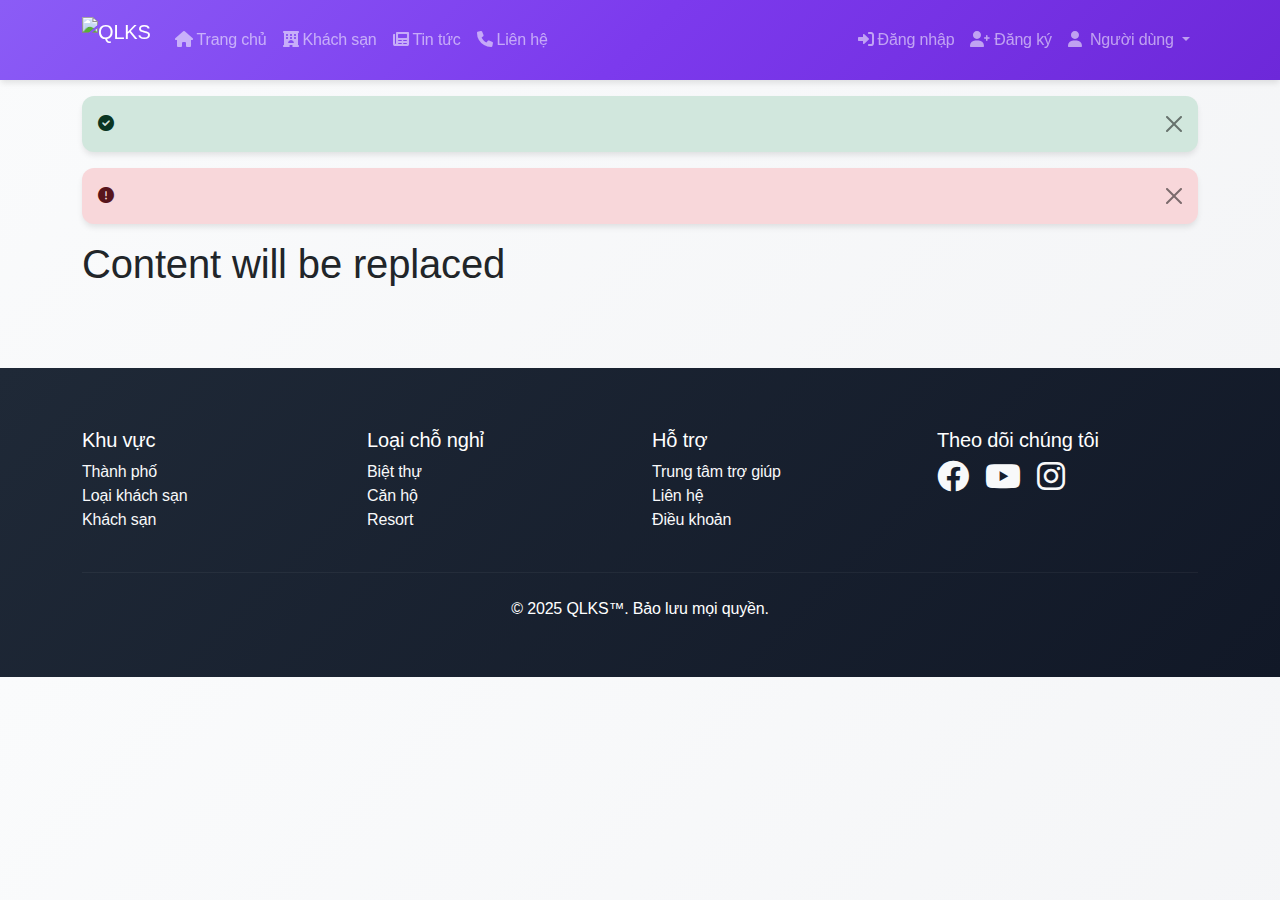
<file: src/main/resources/templates/layout/main.html>
<!DOCTYPE html>
<html lang="vi" xmlns:th="http://www.thymeleaf.org">
<head>
    <meta charset="UTF-8">
    <meta name="viewport" content="width=device-width, initial-scale=1.0">
    <title th:text="${title} ?: 'Quản Lý Khách Sạn'">Quản Lý Khách Sạn</title>
    
    <!-- Bootstrap CSS -->
    <link href="https://cdn.jsdelivr.net/npm/bootstrap@5.3.0/dist/css/bootstrap.min.css" rel="stylesheet">
    <!-- Font Awesome -->
    <link href="https://cdnjs.cloudflare.com/ajax/libs/font-awesome/6.0.0/css/all.min.css" rel="stylesheet">
    <!-- Custom CSS -->
    <link th:href="@{/css/style.css}" rel="stylesheet">
    
    <style>
        :root {
            --primary-color: #8b5cf6;
            --secondary-color: #7c3aed;
            --accent-color: #a855f7;
            --success-color: #10b981;
            --danger-color: #ef4444;
            --warning-color: #f59e0b;
            --info-color: #06b6d4;
            --light-bg: #fafbfc;
            --card-bg: #ffffff;
            --border-color: #e5e7eb;
            --text-primary: #111827;
            --text-secondary: #6b7280;
            --dark-bg: #1f2937;
            --gradient-primary: linear-gradient(135deg, #8b5cf6 0%, #7c3aed 50%, #6d28d9 100%);
            --gradient-dark: linear-gradient(135deg, #1f2937 0%, #111827 100%);
        }
        
        body {
            font-family: 'Inter', -apple-system, BlinkMacSystemFont, 'Segoe UI', Roboto, sans-serif;
            background: linear-gradient(135deg, #fafbfc 0%, #f3f4f6 100%);
            font-weight: 400;
            letter-spacing: -0.01em;
        }
        
        .navbar-brand img {
            height: 50px;
        }
        
        .hero-section {
            background: var(--gradient-primary);
            color: white;
            padding: 100px 0;
        }
        
        .search-box {
            background: white;
            backdrop-filter: blur(20px);
            -webkit-backdrop-filter: blur(20px);
            border-radius: 20px;
            padding: 40px;
            box-shadow: 0 20px 25px -5px rgba(0, 0, 0, 0.1), 0 10px 10px -5px rgba(0, 0, 0, 0.04);
            margin-top: 40px;
            border: 1px solid rgba(255, 255, 255, 0.2);
        }
        
        .card-hover {
            transition: all 0.3s cubic-bezier(0.4, 0, 0.2, 1);
        }
        
        .card-hover:hover {
            transform: translateY(-8px) scale(1.02);
            box-shadow: 0 20px 25px -5px rgba(0, 0, 0, 0.1), 0 10px 10px -5px rgba(0, 0, 0, 0.04);
        }
        
        .btn-primary {
            background: var(--gradient-primary);
            border: none;
            border-radius: 12px;
            font-weight: 600;
        }
        
        .btn-primary:hover {
            background: var(--gradient-primary);
            transform: translateY(-2px);
            box-shadow: 0 20px 25px -5px rgba(0, 0, 0, 0.1), 0 10px 10px -5px rgba(0, 0, 0, 0.04);
            filter: brightness(1.1);
        }
        
        .rating-stars {
            color: #fbbf24;
            filter: drop-shadow(0 1px 2px rgba(251, 191, 36, 0.3));
        }
        
        .footer {
            background: var(--gradient-dark);
            color: white;
            padding: 60px 0 40px;
            margin-top: 80px;
        }
    </style>
</head>
<body>
    <!-- Navigation -->
    <nav class="navbar navbar-expand-lg navbar-dark" style="background: var(--gradient-primary); backdrop-filter: blur(20px); box-shadow: 0 4px 6px -1px rgba(0, 0, 0, 0.1);">
        <div class="container">
            <a class="navbar-brand" th:href="@{/}">
                <img th:src="@{/images/logo.png}" alt="QLKS" class="d-inline-block align-text-top">
            </a>
            
            <button class="navbar-toggler" type="button" data-bs-toggle="collapse" data-bs-target="#navbarNav">
                <span class="navbar-toggler-icon"></span>
            </button>
            
            <div class="collapse navbar-collapse" id="navbarNav">
                <ul class="navbar-nav me-auto">
                    <li class="nav-item">
                        <a class="nav-link" th:href="@{/}" th:classappend="${#request.requestURI == '/' ? 'active' : ''}">
                            <i class="fas fa-home me-1"></i>Trang chủ
                        </a>
                    </li>
                    <li class="nav-item">
                        <a class="nav-link" th:href="@{/khach-san}" th:classappend="${#strings.startsWith(#request.requestURI, '/khach-san') ? 'active' : ''}">
                            <i class="fas fa-hotel me-1"></i>Khách sạn
                        </a>
                    </li>
                    <li class="nav-item">
                        <a class="nav-link" th:href="@{/tin-tuc}">
                            <i class="fas fa-newspaper me-1"></i>Tin tức
                        </a>
                    </li>
                    <li class="nav-item">
                        <a class="nav-link" th:href="@{/lien-he}">
                            <i class="fas fa-phone me-1"></i>Liên hệ
                        </a>
                    </li>
                </ul>
                
                <ul class="navbar-nav">
                    <li class="nav-item" th:if="${session.taiKhoan == null}">
                        <a class="nav-link" th:href="@{/dang-nhap}">
                            <i class="fas fa-sign-in-alt me-1"></i>Đăng nhập
                        </a>
                    </li>
                    <li class="nav-item" th:if="${session.taiKhoan == null}">
                        <a class="nav-link" th:href="@{/dang-ky}">
                            <i class="fas fa-user-plus me-1"></i>Đăng ký
                        </a>
                    </li>
                    <li class="nav-item dropdown" th:if="${session.taiKhoan != null}">
                        <a class="nav-link dropdown-toggle" href="#" role="button" data-bs-toggle="dropdown">
                            <i class="fas fa-user me-1"></i>
                            <span th:text="${session.taiKhoan.hoTen}">Người dùng</span>
                        </a>
                        <ul class="dropdown-menu" style="border-radius: 12px; border: none; box-shadow: 0 20px 25px -5px rgba(0, 0, 0, 0.1);">
                            <li><a class="dropdown-item" th:href="@{/ca-nhan}">
                                <i class="fas fa-user-circle me-2"></i>Trang cá nhân
                            </a></li>
                            <li><a class="dropdown-item" th:href="@{/ca-nhan/lich-su}">
                                <i class="fas fa-history me-2"></i>Lịch sử đặt phòng
                            </a></li>
                            <li th:if="${session.taiKhoan.isAdmin}">
                                <a class="dropdown-item" th:href="@{/admin}">
                                    <i class="fas fa-cog me-2"></i>Quản trị
                                </a>
                            </li>
                            <li><hr class="dropdown-divider"></li>
                            <li><a class="dropdown-item" th:href="@{/dang-xuat}">
                                <i class="fas fa-sign-out-alt me-2"></i>Đăng xuất
                            </a></li>
                        </ul>
                    </li>
                </ul>
            </div>
        </div>
    </nav>
    
    <!-- Alert Messages -->
    <div class="container mt-3" th:if="${success != null or error != null}">
        <div class="alert alert-success alert-dismissible fade show" role="alert" th:if="${success != null}" 
             style="border-radius: 12px; border: none; box-shadow: 0 4px 6px -1px rgba(0, 0, 0, 0.1);">
            <i class="fas fa-check-circle me-2"></i>
            <span th:text="${success}"></span>
            <button type="button" class="btn-close" data-bs-dismiss="alert"></button>
        </div>
        <div class="alert alert-danger alert-dismissible fade show" role="alert" th:if="${error != null}"
             style="border-radius: 12px; border: none; box-shadow: 0 4px 6px -1px rgba(0, 0, 0, 0.1);">
            <i class="fas fa-exclamation-circle me-2"></i>
            <span th:text="${error}"></span>
            <button type="button" class="btn-close" data-bs-dismiss="alert"></button>
        </div>
    </div>
    
    <!-- Main Content -->
    <main th:replace="${content}">
        <div class="container">
            <h1>Content will be replaced</h1>
        </div>
    </main>
    
    <!-- Footer -->
    <footer class="footer">
        <div class="container">
            <div class="row">
                <div class="col-md-3">
                    <h5>Khu vực</h5>
                    <ul class="list-unstyled">
                        <li><a href="#" class="text-light text-decoration-none">Thành phố</a></li>
                        <li><a href="#" class="text-light text-decoration-none">Loại khách sạn</a></li>
                        <li><a href="#" class="text-light text-decoration-none">Khách sạn</a></li>
                    </ul>
                </div>
                <div class="col-md-3">
                    <h5>Loại chỗ nghỉ</h5>
                    <ul class="list-unstyled">
                        <li><a href="#" class="text-light text-decoration-none">Biệt thự</a></li>
                        <li><a href="#" class="text-light text-decoration-none">Căn hộ</a></li>
                        <li><a href="#" class="text-light text-decoration-none">Resort</a></li>
                    </ul>
                </div>
                <div class="col-md-3">
                    <h5>Hỗ trợ</h5>
                    <ul class="list-unstyled">
                        <li><a href="#" class="text-light text-decoration-none">Trung tâm trợ giúp</a></li>
                        <li><a href="#" class="text-light text-decoration-none">Liên hệ</a></li>
                        <li><a href="#" class="text-light text-decoration-none">Điều khoản</a></li>
                    </ul>
                </div>
                <div class="col-md-3">
                    <h5>Theo dõi chúng tôi</h5>
                    <div class="d-flex gap-3">
                        <a href="#" class="text-light" style="transition: all 0.3s ease;"><i class="fab fa-facebook fa-2x"></i></a>
                        <a href="#" class="text-light" style="transition: all 0.3s ease;"><i class="fab fa-youtube fa-2x"></i></a>
                        <a href="#" class="text-light" style="transition: all 0.3s ease;"><i class="fab fa-instagram fa-2x"></i></a>
                    </div>
                </div>
            </div>
            <hr class="my-4" style="border-color: rgba(255, 255, 255, 0.2);">
            <div class="text-center">
                <p>&copy; 2025 QLKS™. Bảo lưu mọi quyền.</p>
            </div>
        </div>
    </footer>
    
    <!-- Bootstrap JS -->
    <script src="https://cdn.jsdelivr.net/npm/bootstrap@5.3.0/dist/js/bootstrap.bundle.min.js"></script>
    <!-- Custom JS -->
    <script th:src="@{/js/main.js}"></script>
</body>
</html>
</file>
